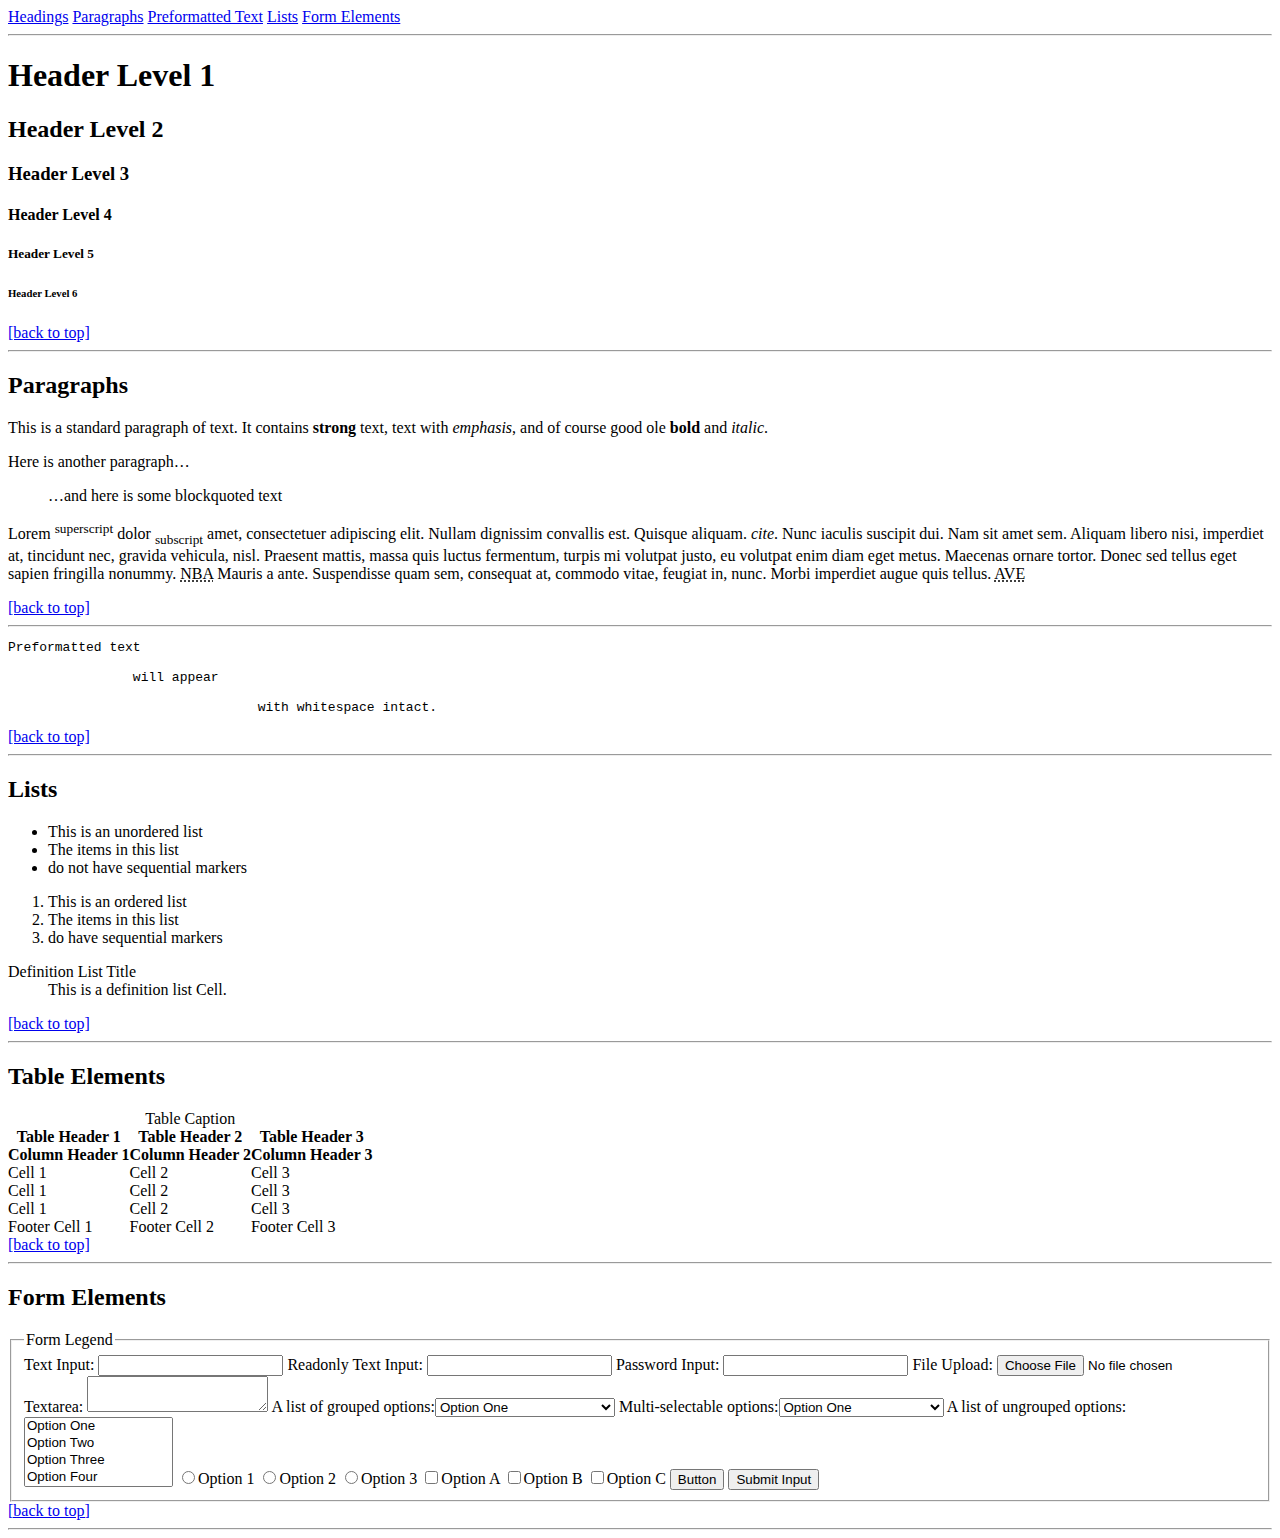
<file: CSSTest.html>
<!doctype html>
<html lang="en">
	<head>
		<meta charset="utf=8">
		<title>CSS Test</title>
		<link rel=StyleSheet href="C:\Users\Valius\Desktop\record label\site\building\~tm8EB7.html" type="text/css">
	</head>
	<body>
		<div id="top">
			<a href="#headings">Headings</a>
			<a href="#paragraphs">Paragraphs</a>
			<a href="#preformatted">Preformatted Text</a>
			<a href="#lists">Lists</a>
			<a href="#forms">Form Elements</a>
		</div>
		<hr id="headings">
		<h1>Header Level 1</h1>
		<h2>Header Level 2</h2>
		<h3>Header Level 3</h3>
		<h4>Header Level 4</h4>
		<h5>Header Level 5</h5>
		<h6>Header Level 6</h6>
		<a href="#top">[back to top]</a>
		<hr id="paragraphs">
		<h2>Paragraphs</h2>
		<p>This is a standard paragraph of text. It contains <strong>strong</strong> text, text with <em>emphasis</em>, and of course good ole <b>bold</b> and <i>italic</i>.</p>
		<p>Here is another paragraph&hellip;</p>
		<blockquote>&hellip;and here is some blockquoted text</blockquote>
		<p>Lorem <sup>superscript</sup> dolor <sub>subscript</sub> amet, consectetuer adipiscing elit. Nullam dignissim convallis est. Quisque aliquam. <cite>cite</cite>. Nunc iaculis suscipit dui. Nam sit amet sem. Aliquam libero nisi, imperdiet at, tincidunt nec, gravida vehicula, nisl. Praesent mattis, massa quis luctus fermentum, turpis mi volutpat justo, eu volutpat enim diam eget metus. Maecenas ornare tortor. Donec sed tellus eget sapien fringilla nonummy. <acronym title="National Basketball Association">NBA</acronym> Mauris a ante. Suspendisse quam sem, consequat at, commodo vitae, feugiat in, nunc. Morbi imperdiet augue quis tellus.  <abbr title="Avenue">AVE</abbr></p>
		<a href="#top">[back to top]</a>
		<hr id="preformatted">
		<pre><p>Preformatted text 
		
		will appear
		
				with whitespace intact.</p></pre>
		<a href="#top">[back to top]</a>
		<hr id="lists">
		<h2>Lists</h2>
		<ul>
			<li>This is an unordered list</li>
			<li>The items in this list</li>
			<li>do not have sequential markers</li>
		</ul>
		<ol>
			<li>This is an ordered list</li>
			<li>The items in this list</li>
			<li>do have sequential markers</li>
		</ol>
		<dl>
			<dt>Definition List Title</dt>
			<dd>This is a definition list Cell.</dd>
		</dl>
		<a href="#top">[back to top]</a>
		<hr id="table">
		<h2>Table Elements</h2>
		<table cellspacing="0" cellpadding="0">
			<caption>Table Caption</caption>
			<thead>
				<tr>
					<th>Table Header 1</th>
					<th>Table Header 2</th>
					<th>Table Header 3</th>
				</tr>
			</thead>
			<tfoot>
				<tr>
					<td>Footer Cell 1</td>
					<td>Footer Cell 2</td>
					<td>Footer Cell 3</td>
				</tr>
			</tfoot>
			<tbody>
			<tr>
				<th>Column Header 1</th><th>Column Header 2</th><th>Column Header 3</th>
			</tr>
			<tr>
				<td>Cell 1</td><td>Cell 2</td><td>Cell 3</td>
			</tr>
			<tr class="even">
				<td>Cell 1</td><td>Cell 2</td><td>Cell 3</td>
			</tr>
			<tr>
				<td>Cell 1</td><td>Cell 2</td><td>Cell 3</td>
			</tr>
			</tbody>
		</table>
		<a href="#top">[back to top]</a>
		<hr id="forms">
		<h2>Form Elements</h2>
		<form>
			<fieldset>
				<legend>Form Legend</legend>
				<label>Text Input: <input type="text"></label>
				<label>Readonly Text Input: <input type="text" readonly="readonly"></label>
				<label>Password Input: <input type="password"></label>
				<label>File Upload: </label><input type="file" class="file" name="file"></label>
				<label>Textarea: <textarea></textarea></label>
				<label>A list of grouped options:<select>
					<optgroup label="Option Group">
						<option>Option One</option>
						<option>Option Two</option>
						<option>Option Three</option>
						<option>Option Four</option>
					</optgroup>
					<optgroup label="Option Group">
						<option>Option Five</option>
						<option disabled="disabled">Option Six (disabled)</option>
						<option disabled="disabled">Option Seven (disabled)</option>
						<option>Option Eight</option>
					</optgroup>
				</select></label>
				<label>Multi-selectable options:<select>
					<option>Option One</option>
					<option>Option Two</option>
					<option>Option Three</option>
					<option>Option Four</option>
					<option>Option Five</option>
					<option disabled="disabled">Option Six (disabled)</option>
					<option disabled="disabled">Option Seven (disabled)</option>
					<option >Option Eight</option>
				</select></label>
				<label>A list of ungrouped options:<select multiple="multiple">
					<option>Option One</option>
					<option>Option Two</option>
					<option>Option Three</option>
					<option>Option Four</option>
					<option>Option Five</option>
					<option disabled="disabled">Option Six (disabled)</option>
					<option disabled="disabled">Option Seven (disabled)</option>
					<option >Option Eight</option>
				</select></label>
				<label><input type="radio" name="radio_group" value="1">Option 1</label>
				<label><input type="radio" name="radio_group" value="2">Option 2</label>
				<label><input type="radio" name="radio_group" value="3">Option 3</label>
				<label><input type="checkbox" value="a">Option A</label>
				<label><input type="checkbox" value="b">Option B</label>
				<label><input type="checkbox" value="c">Option C</label>
				<button>Button</button>
				<input type="submit" value="Submit Input">
			</fieldset>
		</form>
		<a href="#top">[back to top]</a>
		<hr id="end">
		
	</body>
</html>
</file>
